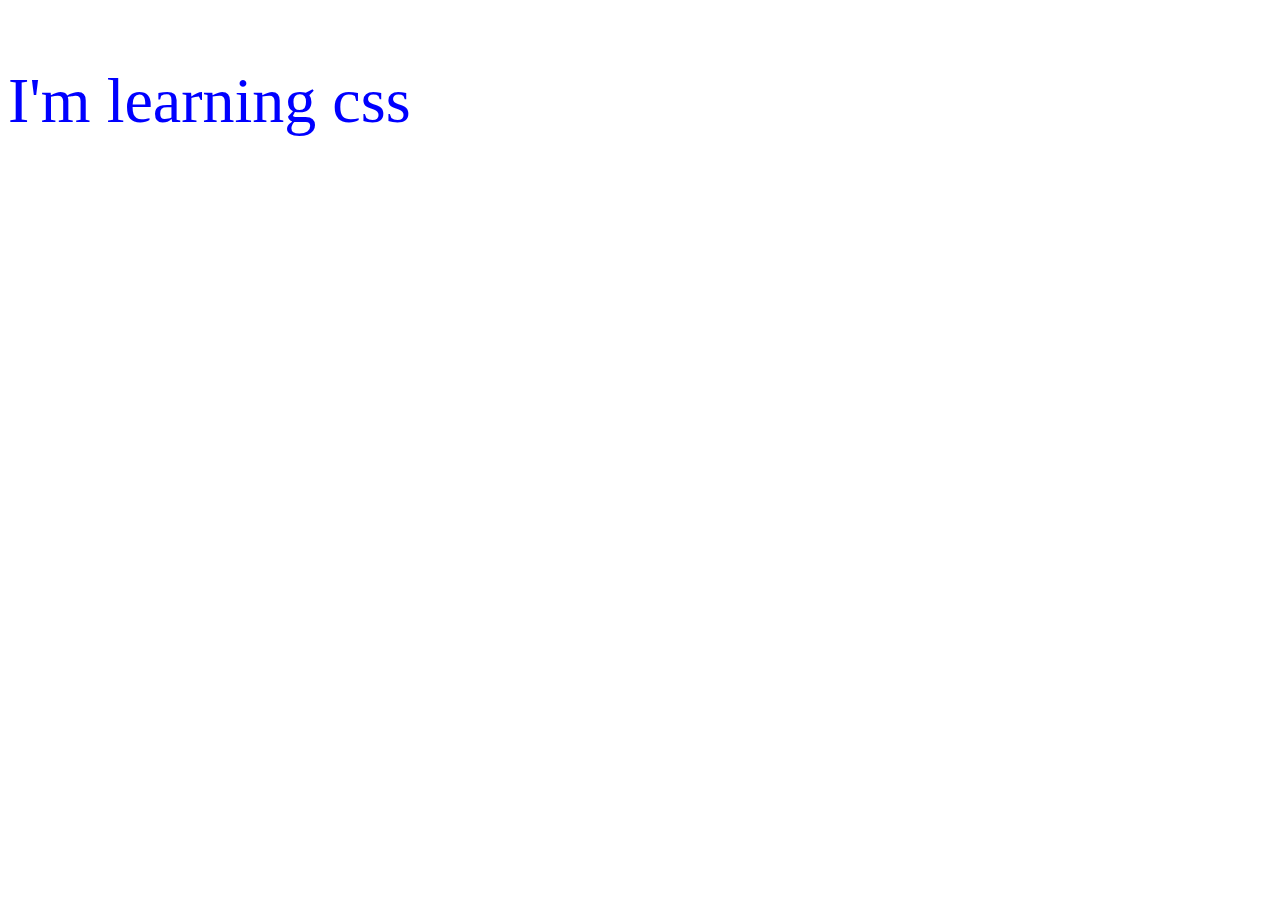
<file: lesson_01/index.html>
<!DOCTYPE html>

<html lang="en">
    <head>
        <meta charset="UTF-8">
        <meta http-equiv="X-UA-Compatible" content="IE=edge">
        <meta name="viewport" content="width=device-width initial-scale=1.0">
        <title>Document</title>
        <link rel="stylesheet" href="css/style.css" href="css/style.css">
        <style>
            p{
                color:limegreen
            }

        </style>
    </head>
    <body>
        <p style="color:blue"> I'm learning css</p>
    </body>
</html>
</file>
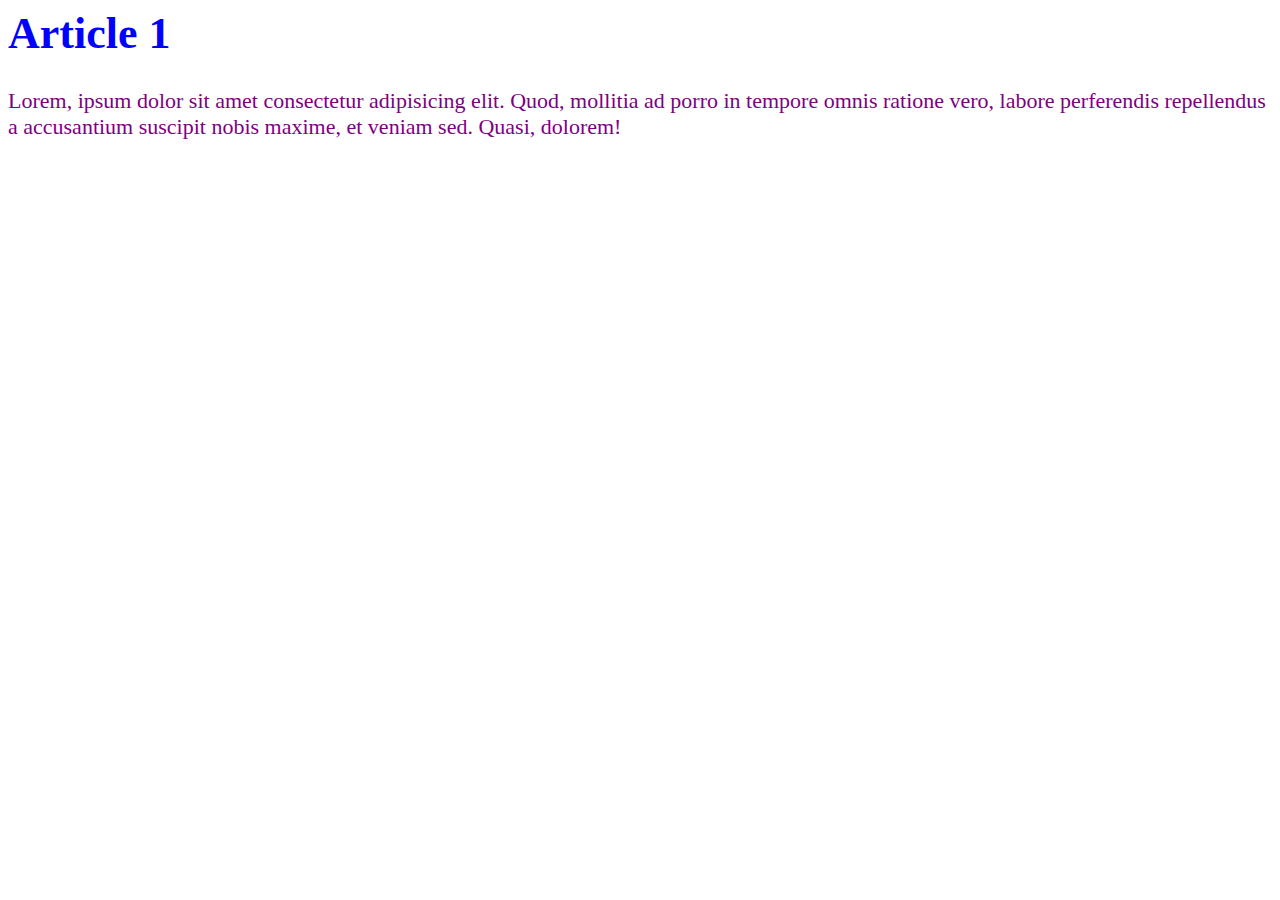
<file: lesson_02/index.html>
<html>
    <head>
        <link rel="stylesheet" href="style.css">
        <header>
            <title>My Articles</title>
        </header>
        <body>
            <article>
                <h1>Article 1</h1>
                <p>Lorem, ipsum dolor sit amet consectetur adipisicing elit. Quod, mollitia ad porro in tempore omnis ratione vero, labore perferendis repellendus a accusantium suscipit nobis maxime, et veniam sed. Quasi, dolorem!</p>

            </article>
        </body>
    </head>

</html>
</file>
<file: lesson_01/css/style.css>
p{
    font-size:64px;
    color:purple;

}
</file>
<file: lesson_02/style.css>
body{
    font-size:22px;

}

h1 {
    color:blue;
}


p{
    color:purple;
}

.gray{
    color:gray;
}


#second{
    font-style:italic;
}

p span{
    text-transform:uppsercase;
    background-color:gold;
}
</file>
